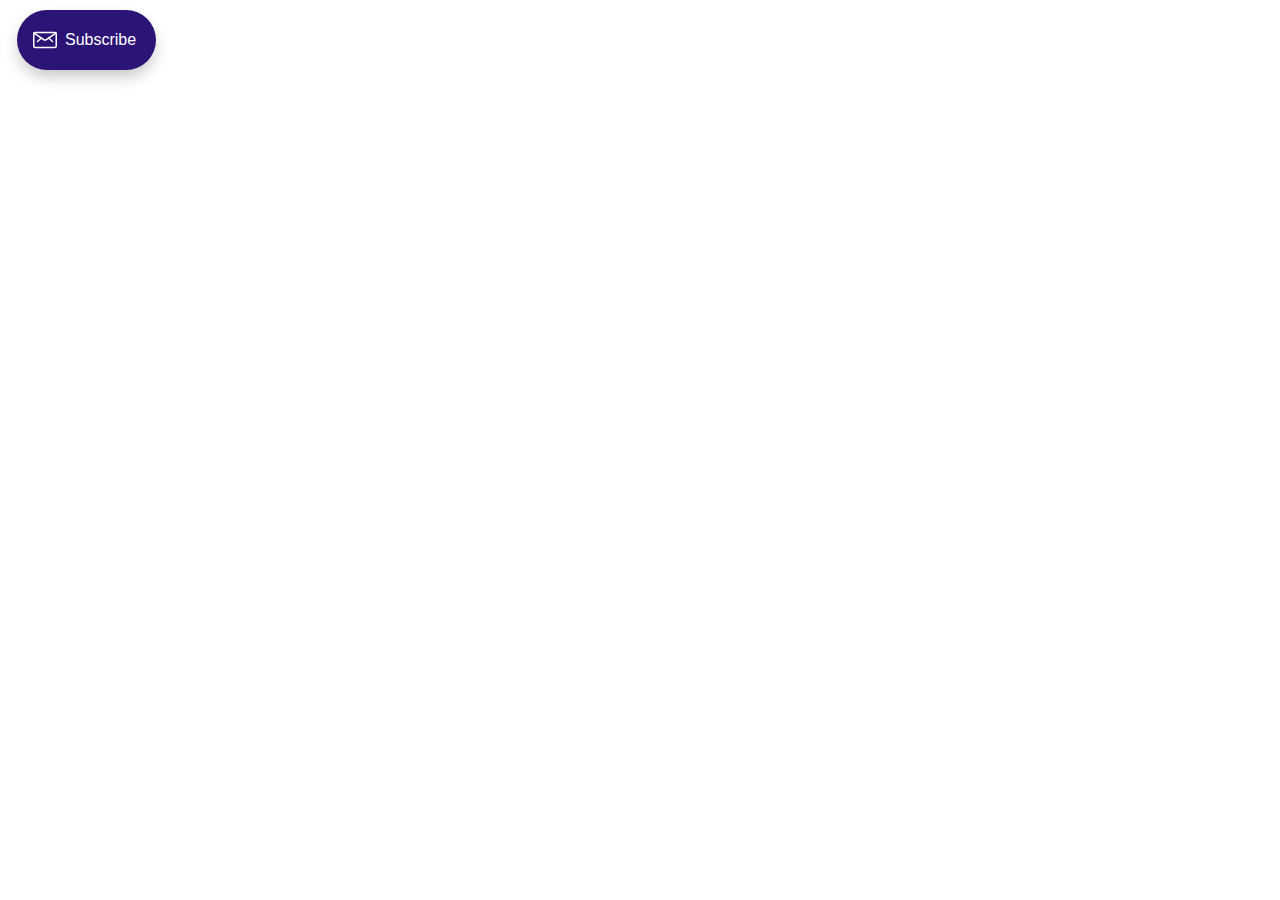
<file: About_me_files/a.html>
<!DOCTYPE html>
<html><head>
<meta http-equiv="content-type" content="text/html; charset=UTF-8"><style>
            :root {
                --brandcolor: #2c1376
            }
        
    /* Colors
    /* ----------------------------------------------------- */
    :root {
        --black: #000;
        --grey0: #1d1d1d;
        --grey1: #333;
        --grey2: #3d3d3d;
        --grey3: #474747;
        --grey4: #515151;
        --grey5: #686868;
        --grey6: #7f7f7f;
        --grey7: #979797;
        --grey8: #aeaeae;
        --grey9: #c5c5c5;
        --grey10: #dcdcdc;
        --grey11: #e1e1e1;
        --grey12: #eaeaea;
        --grey13: #f9f9f9;
        --grey14: #fbfbfb;
        --white: #fff;
        --red: #f02525;
        --yellow: #FFDC15;
        --green: #7FC724;
    }

    /* Globals
    /* ----------------------------------------------------- */
    html {
        font-size: 62.5%;
        height: 100%;
    }

    body {
        margin: 0px;
        font-family: -apple-system, BlinkMacSystemFont, "Segoe UI", Roboto, Oxygen, Ubuntu, Cantarell, "Open Sans", "Helvetica Neue", sans-serif;
        font-size: 1.6rem;
        height: 100%;
        line-height: 1.6em;
        font-weight: 400;
        font-style: normal;
        color: var(--grey4);
        box-sizing: border-box;
        overflow: hidden;
    }

    button,
    button span {
        font-family: -apple-system, BlinkMacSystemFont, "Segoe UI", Roboto, Oxygen, Ubuntu, Cantarell, "Open Sans", "Helvetica Neue", sans-serif;
    }

    *, ::after, ::before {
        box-sizing: border-box;
    }

    h1, h2, h3, h4, h5, h6, p {
        line-height: 1.15em;
        padding: 0;
        margin: 0;
    }

    h1 {
        font-size: 31px;
        font-weight: 500;
        letter-spacing: 0.2px;
    }

    h2 {
        font-size: 23px;
        font-weight: 500;
        letter-spacing: 0.2px;
    }

    h3 {
        font-size: 20px;
        font-weight: 500;
        letter-spacing: 0.2px;
    }

    p {
        font-size: 15px;
        line-height: 1.55em;
        margin-bottom: 24px;
    }

    strong {
        font-weight: 600;
    }

    a,
    .gh-portal-link {
        cursor: pointer;
    }

    svg {
        box-sizing: content-box;
    }

    input,
    textarea {
        font-family: -apple-system, BlinkMacSystemFont, "Segoe UI", Roboto, Oxygen, Ubuntu, Cantarell, "Open Sans", "Helvetica Neue", sans-serif;
        font-size: 1.5rem;
    }

    textarea {
        padding: 10px;
        line-height: 1.5em;
    }

    .gh-portal-triggerbtn-wrapper {
        display: inline-flex;
        align-items: flex-start;
        justify-content: flex-end;
        height: 100%;
        opacity: 1;
        transition: transform 0.16s linear 0s; opacity 0.08s linear 0s;
        user-select: none;
        line-height: 1;
        padding: 10px 28px 0 17px;
    }
    
    .gh-portal-triggerbtn-wrapper span {
        margin-bottom: 1px;
    }
    
    .gh-portal-triggerbtn-container {
        position: relative;
        cursor: pointer;
        display: flex;
        align-items: center;
        justify-content: center;
        background: var(--brandcolor);
        height: 60px;
        min-width: 60px;
        box-shadow: rgba(0, 0, 0, 0.24) 0px 8px 16px -2px;
        border-radius: 999px;
        transition: opacity 0.3s ease;
    }

    .gh-portal-triggerbtn-container:before {
        position: absolute;
        content: "";
        top: 0;
        right: 0;
        bottom: 0;
        left: 0;
        border-radius: 999px;
        background: rgba(255, 255, 255, 0);
        transition: background 0.3s ease;
    }

    .gh-portal-triggerbtn-container:hover:before {
        background: rgba(255, 255, 255, 0.08);
    }

    .gh-portal-triggerbtn-container.halo:before {
        top: -4px;
        right: -4px;
        bottom: -4px;
        left: -4px;
        border: 4px solid rgba(255, 255, 255, 0.15);
    }

    .gh-portal-triggerbtn-container.with-label {
        padding: 0 12px 0 16px;
    }

    .gh-portal-triggerbtn-label {
        padding: 8px;
        color: rgb(255, 255, 255);
        display: block;
        white-space: nowrap;
        max-width: 380px;
        overflow: hidden;
        text-overflow: ellipsis;
    }

    .gh-portal-avatar {
        margin-bottom: 0px !important;
        width: 60px;
        height: 60px;
    }

    .gh-portal-avatar {
        position: relative;
        display: flex;
        align-items: center;
        justify-content: center;
        overflow: hidden;
        margin: 0 0 8px 0;
        border-radius: 999px;
    }

    .gh-portal-avatar img {
        position: absolute;
        display: block;
        top: -2px;
        right: -2px;
        bottom: -2px;
        left: -2px;
        width: calc(100% + 4px);
        height: calc(100% + 4px);
        opacity: 1;
        max-width: unset;
    }
</style></head><body><div class="gh-portal-triggerbtn-wrapper"><div class="gh-portal-triggerbtn-container with-label"><svg width="24" height="18" viewBox="0 0 24 18" fill="none" xmlns="http://www.w3.org/2000/svg" style="width: 24px; height: 24px; color: rgb(255, 255, 255);"><path d="M21.75 1.5H2.25c-.828 0-1.5.672-1.5 1.5v12c0 .828.672 1.5 1.5 1.5h19.5c.828 0 1.5-.672 1.5-1.5V3c0-.828-.672-1.5-1.5-1.5zM15.687 6.975L19.5 10.5M8.313 6.975L4.5 10.5" stroke="#fff" stroke-width="1.5" stroke-linecap="round" stroke-linejoin="round"></path><path d="M22.88 2.014l-9.513 6.56C12.965 8.851 12.488 9 12 9s-.965-.149-1.367-.426L1.12 2.014" stroke="#fff" stroke-width="1.5" stroke-linecap="round" stroke-linejoin="round"></path></svg><span class="gh-portal-triggerbtn-label"> Subscribe </span></div></div></body></html>
</file>
